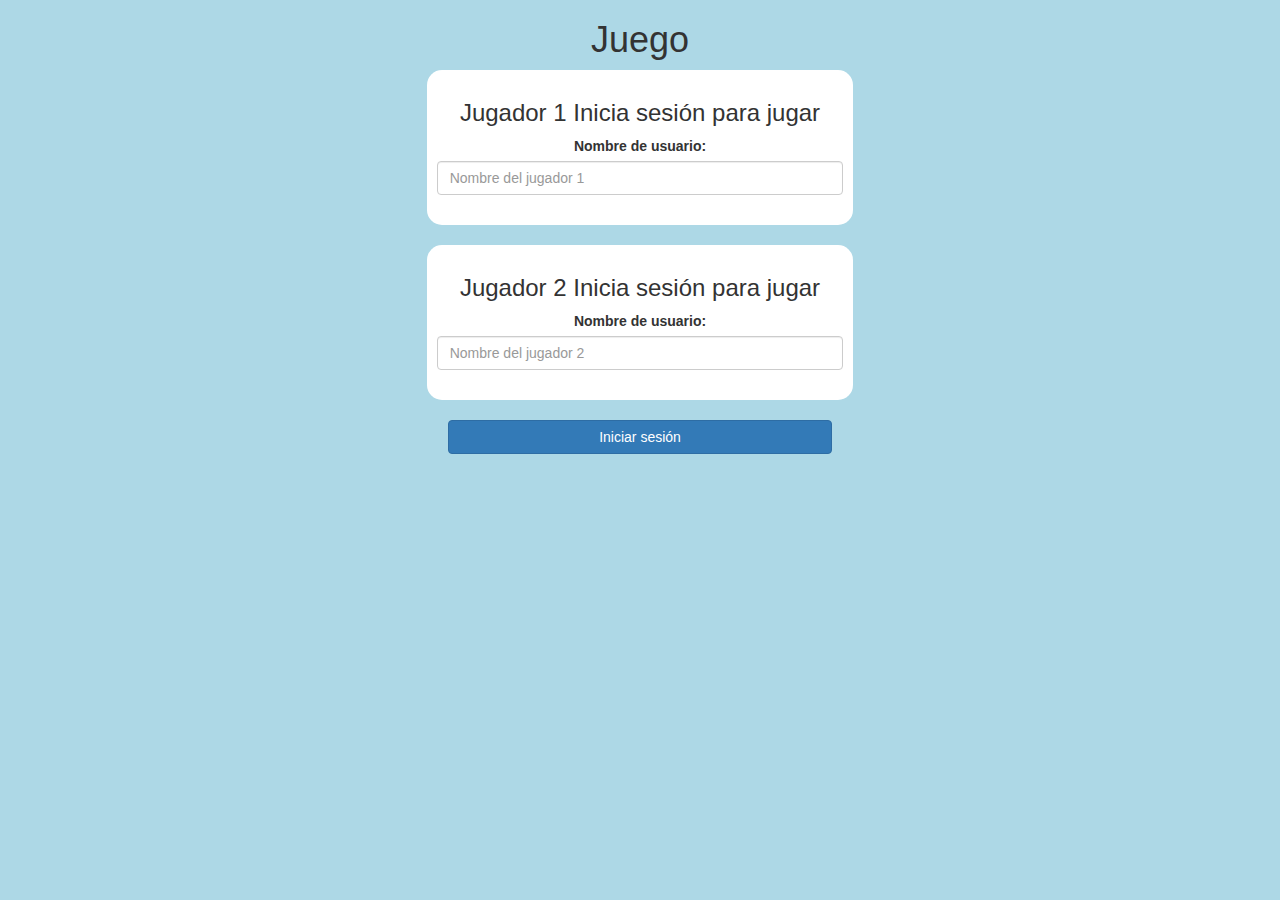
<file: index.html>
<!DOCTYPE html>
<html>
<head>
    <title>Adivina la palabra</title>


<meta name="viewport" content="width=device-width, initial-scale=1">
<link rel="stylesheet" href="https://maxcdn.bootstrapcdn.com/bootstrap/3.4.0/css/bootstrap.min.css">
<script src="https://ajax.googleapis.com/ajax/libs/jquery/3.4.1/jquery.min.js"></script>
<script src="https://maxcdn.bootstrapcdn.com/bootstrap/3.4.0/js/bootstrap.min.js"></script>


<link rel="stylesheet" type="text/css" href="game.css">


<script src="game_login.js"></script>
</head>
<body>


    <center>
        <h1>Juego</h1>


        <div class="col-lg-4 col-sm-8 col-xs-11 login_div1">
            <h3 >Jugador 1 Inicia sesión para jugar</h3>
            <label >Nombre de usuario:</label>
             <input type="text" id="player1_name_input" class="form-control" placeholder="Nombre del jugador 1">
             <br>
        </div>


        <br>
        <div class="col-lg-4 col-sm-8 col-xs-11 login_div2">
            <h3 >Jugador 2 Inicia sesión para jugar</h3>
             <label >Nombre de usuario:</label>
             <input type="text" id="player2_name_input" class="form-control" placeholder="Nombre del jugador 2">
            <br>
        </div>
        <br>


        <button style="width:30%" class="btn btn-primary" onclick="addUser()">Iniciar sesión</button>


    </center>


</body>
</html>
</file>
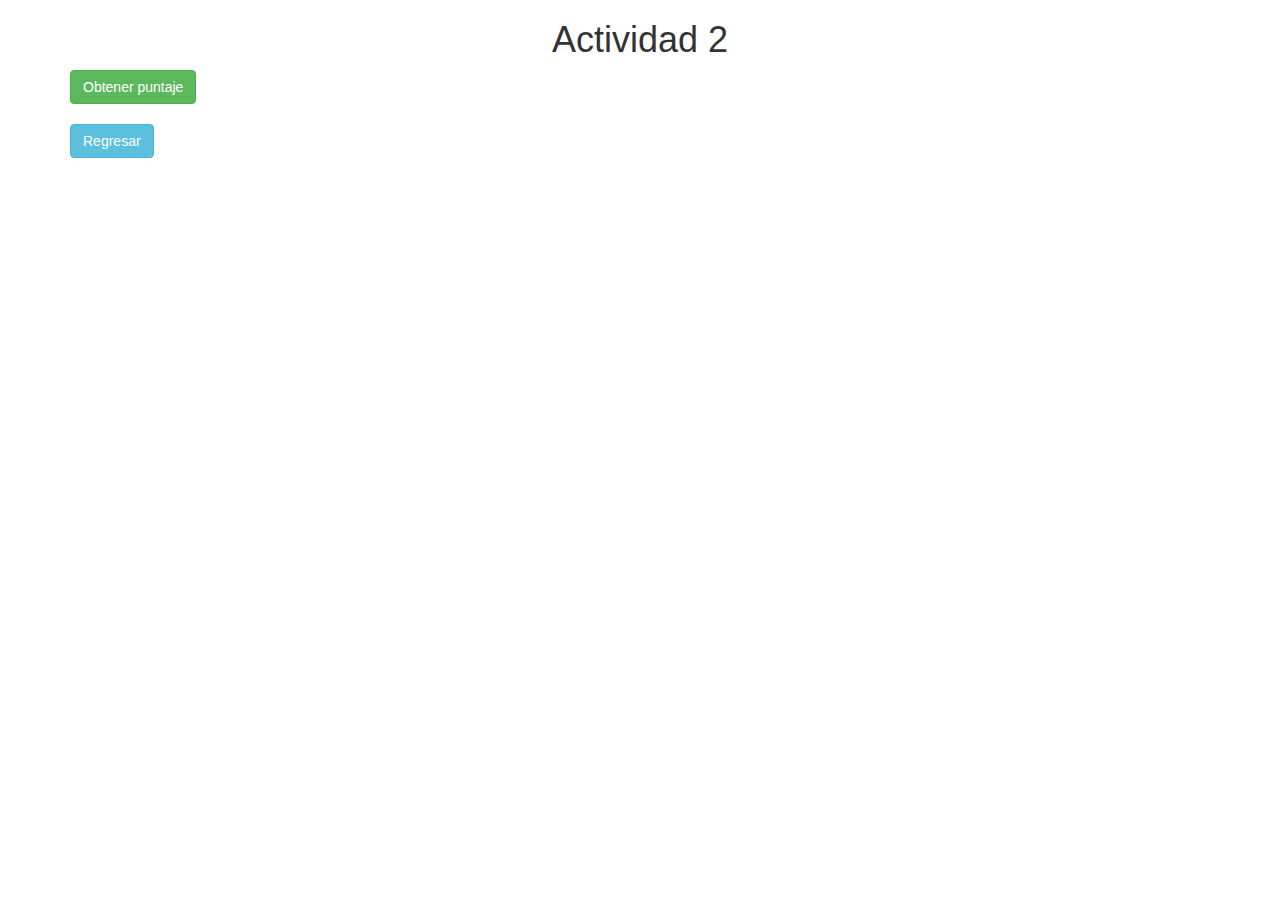
<file: activity_2.html>
<!DOCTYPE html>
<html>
<head>
	<title>Actividad 2</title>
	
<meta name="viewport" content="width=device-width, initial-scale=1">
<link rel="stylesheet" href="https://maxcdn.bootstrapcdn.com/bootstrap/3.4.0/css/bootstrap.min.css">
<script src="https://ajax.googleapis.com/ajax/libs/jquery/3.4.1/jquery.min.js"></script>
<script src="https://maxcdn.bootstrapcdn.com/bootstrap/3.4.0/js/bootstrap.min.js"></script>
</head>
<body>

<div class="container">
	<h1 style="text-align: center;">Actividad 2</h1>
	
	<div id="update"></div>

	<button class="btn btn-success" onclick="getScore();">Obtener puntaje</button>
	<br>
	<br>
	<button class="btn btn-info" onclick="back();">Regresar</button>
</div>

<script src="activity2.js"></script>
</body>
</html>
</file>
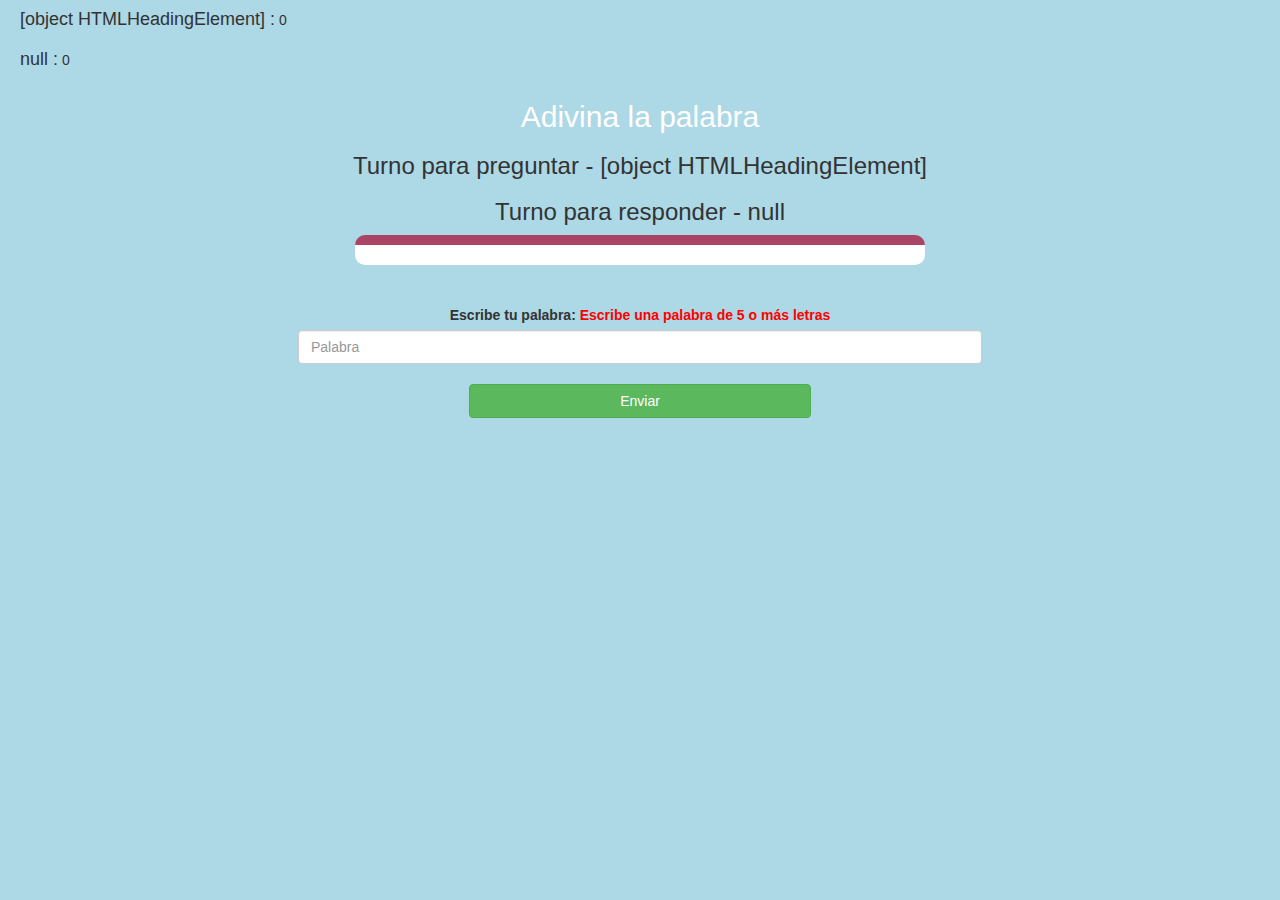
<file: game_page.html>
<!DOCTYPE html>
<html>
<head>
    <title>Adivina la palabra</title>


<meta name="viewport" content="width=device-width, initial-scale=1">
<link rel="stylesheet" href="https://maxcdn.bootstrapcdn.com/bootstrap/3.4.0/css/bootstrap.min.css">
<script src="https://ajax.googleapis.com/ajax/libs/jquery/3.4.1/jquery.min.js"></script>
<script src="https://maxcdn.bootstrapcdn.com/bootstrap/3.4.0/js/bootstrap.min.js"></script>
<link rel="stylesheet" type="text/css" href="game.css">
</head>
<body>


<h4 id="player1_name"></h4> <span id="player1_score"></span>
<br>
<h4 id="player2_name"></h4> <span id="player2_score"></span>


<div class="container">
    <center>
        <h2 style="color: white;">Adivina la palabra</h2>
        <h3 id="player_question"></h3>
        <h3 id="player_answer"></h3>
        <div id="output" class="col-lg-6"> </div>
        <br>
        <br>
        <label>Escribe tu palabra: <b style="color: red">Escribe una palabra de 5 o más letras
        </b>
        </label>
        <input type="text" id="word" class="form-control" placeholder="Palabra">
        <br>
        <button onclick="send()" class="btn btn-success" style="width: 30%;">Enviar</button>
    </center>
</div>


<script src="game_page.js"></script>
</body>
</html>
</file>
<file: game.css>
body
{
    background: lightblue;
}


    .login_div1 , .login_div2
    {
        background: white;
        padding: 10px;
        float: none;
        border-radius: 15px;
    }




#player1_name , #player2_name
{
    display: inline-block;
    margin-left: 20px;
}
#word
{
    width: 60%;
}
#word_display
{
    letter-spacing: 5px;
}
#output
{
background: white;
border-radius: 10px;
border-top: 10px solid #AA4465;
padding: 10px;
float: none;
text-align: left;
}
</file>
